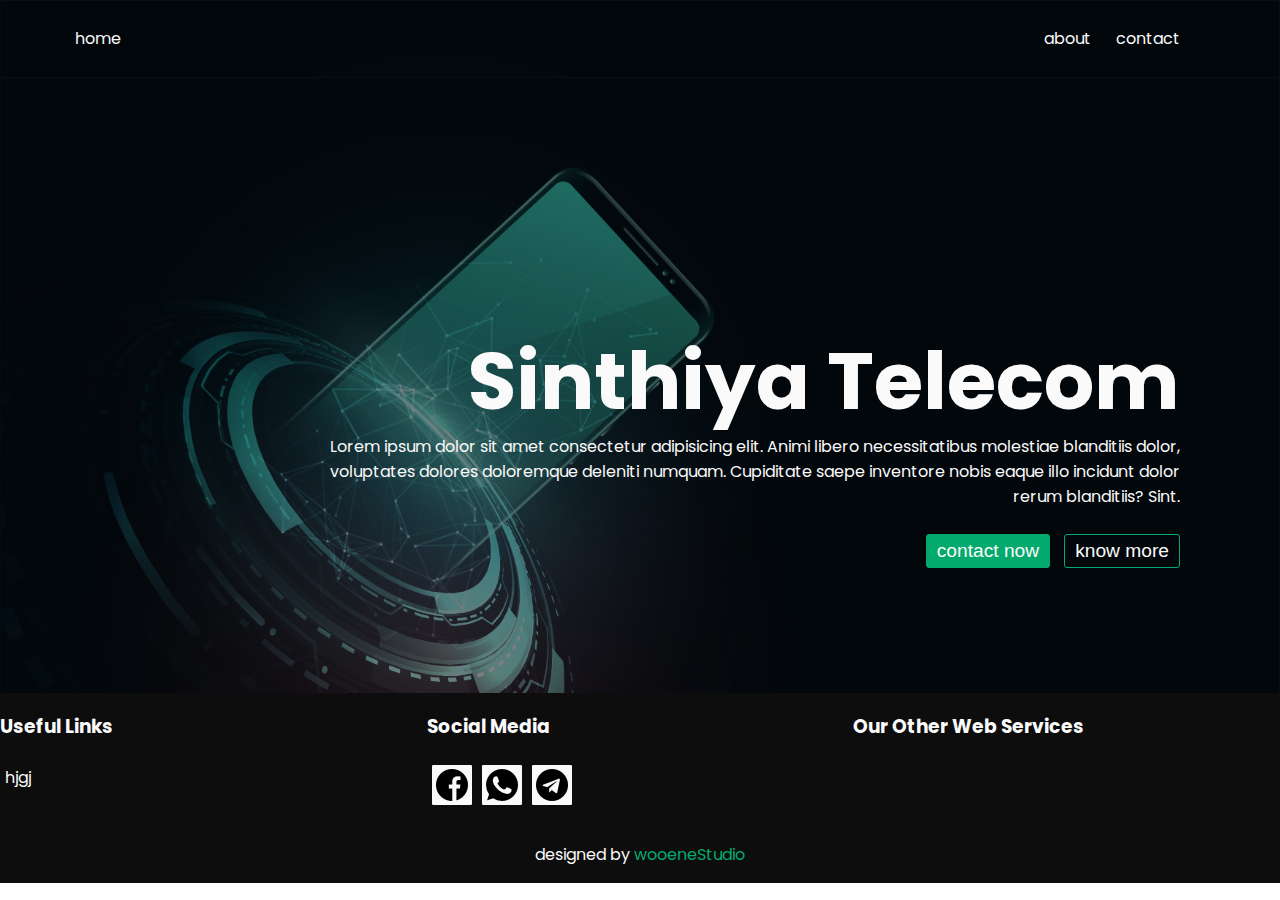
<file: index.html>
<!DOCTYPE html>
<html lang="en">
<head>
    <meta charset="UTF-8">
    <meta http-equiv="X-UA-Compatible" content="IE=edge">
    <meta name="viewport" content="width=device-width, initial-scale=1.0">
    <title>Sinthiya Telecom</title>
    <link rel="icon" href="./favicon.ico">
    <link rel="stylesheet" href="./style.css">
</head>
<body>
<nav>
    <div class="bg">
        <img src="./bg.jpg" alt="">
    </div>
    <div><a href="#">home</a></div>
    <div>
        <ul>
            <li><a href="./about.html">about</a></li>
            <li><a href="./contact.html">contact</a></li>
        </ul>
    </div>
</nav>
<section id="hero">
                    <div class="bg">
                        <img src="./bg.jpg" alt="">
                    </div>
            <div class="foreground">
                <div>
                    <h1>Sinthiya <span>Telecom</span></h1>
                </div>
                <div><p>Lorem ipsum dolor sit amet consectetur adipisicing elit. Animi libero necessitatibus molestiae blanditiis dolor, voluptates dolores doloremque deleniti numquam. Cupiditate saepe inventore nobis eaque illo incidunt dolor rerum blanditiis? Sint.</p></div>
                <div> <button class="primary" ><a href="./contact.html">contact now</a></button> 
                    <button class="secondary"   ><a href="./about.html">know more</a></button></div>
            </div>
        </section>
    <main>
        

        
    </main>
<footer style="background-color: #0d0d0d;">
    <section id="footer">
        <div class="links">
            <div class="left">
                <h3>Useful Links</h3>
                <ul style="display: flex;
                flex-direction: row;
                list-style: none; padding: 0;">
                    <li style="margin: 5px;">
                        <a href="">hjgj</a>
                    </li>
                    </li>
                </ul>
            </div>
            <div class="mid">
                <h3>Social Media</h3>
                <ul style="display: flex;
                flex-direction: row;
                list-style: none; padding: 0;">
                    <li style="margin: 5px;">
                        <a href="https://www.facebook.com/mnk2253"><div>
                            <div class="iconBg"><img src="./facebook.png" alt=""></div>
                        </div></a>
                    </li>
                    <li  style="margin: 5px;">
                        <a href="https://wa.me/+8801307085310"><div>
                            <div class="iconBg"><img src="./whatsapp.png" alt=""></div>
                        </div></a>
                    </li>
                    <li  style="margin: 5px;">
                        <a href="https://telegram.me/mnk2253"><div>
                            <div class="iconBg"><img src="./telegram.png" alt=""></div>
                        </div></a>
                    </li>
                </ul>
            </div>
            <div class="right">
                <h3>Our Other Web Services</h3>
            </div>
        </div>
        <div style="margin: 0; padding: 0; display: flex; align-items: center; justify-items: center; text-align: center;">
            <p>designed by <a style="color: var(--accent);" target="_blank" href="https://wooenestudio.github.io/">wooeneStudio</a></p>
        </div>
    </section>  
</footer>
</body>
</html>
</file>
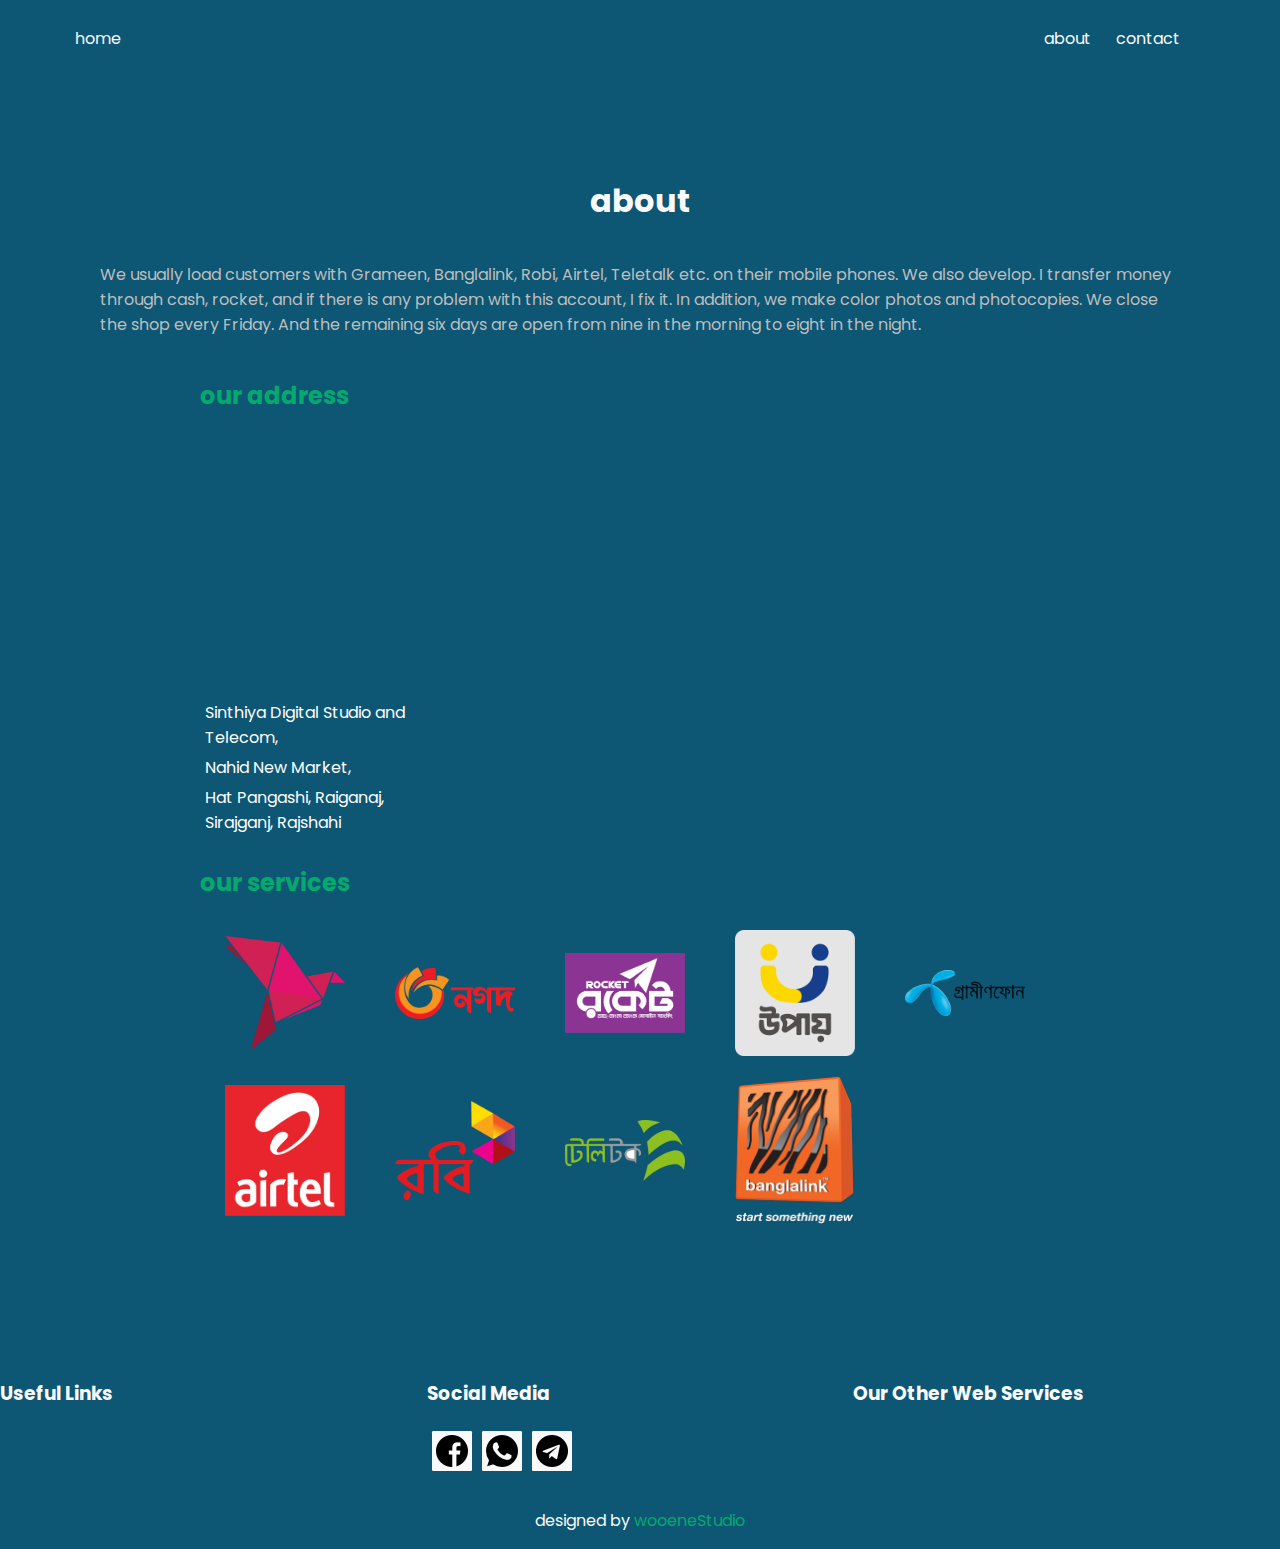
<file: about.html>
<!DOCTYPE html>
<html lang="en">
<head>
    <meta charset="UTF-8">
    <meta http-equiv="X-UA-Compatible" content="IE=edge">
    <meta name="viewport" content="width=device-width, initial-scale=1.0">
    <title>About Sinthiya Telecom</title>
    <link rel="stylesheet" href="./style.css">
</head>
<body>
    <nav style="background-color: #0d5674 !important;">
        <div><a href="./index.html">home</a></div>
        <div>
            <ul>
                <li><a href="#">about</a></li>
                <li><a href="./contact.html">contact</a></li>
            </ul>
        </div>
    </nav>
    <main>
        <section id="about">
            <div><h1>
                about
            </h1></div>
            <div>
                <p style="color: rgb(190, 190, 190);">We usually load customers with Grameen, Banglalink, Robi, Airtel, Teletalk etc. on their mobile phones. We also develop. I transfer money through cash, rocket, and if there is any problem with this account, I fix it. In addition, we make color photos and photocopies. We close the shop every Friday. And the remaining six days are open from nine in the morning to eight in the night.</p>
            </div>
<div>
    <div class="subSection">
        <div>
            <h2 style="color: var(--accent);">our address</h2>
        </div>
        <div style="display: flex; 
        flex-direction: row;
        align-items: flex-end;
        justify-content: center;
        ">
            <div style="margin-right: 25px;">
                <p>Sinthiya Digital Studio and Telecom,</p>
                <p>Nahid New Market, </p>
                <p>Hat Pangashi, Raiganaj, Sirajganj, Rajshahi</p>
            </div>
            <div>
                <iframe src="https://www.google.com/maps/embed?pb=!1m18!1m12!1m3!1d1815.4864496132086!2d89.6077111923528!3d24.486395838795854!2m3!1f0!2f0!3f0!3m2!1i1024!2i768!4f13.1!3m3!1m2!1s0x39fdc733dbf2891f%3A0x54c42396f4c3267b!2z4KaP4Kao4Ka-4Kau4KeB4KayIOCmruCmvuCmsOCnjeCmleCnh-Cmnw!5e0!3m2!1sen!2sbd!4v1673426092030!5m2!1sen!2sbd" width="600" height="400" style="border:0;" allowfullscreen="" loading="lazy" referrerpolicy="no-referrer-when-downgrade"></iframe>
            </div>
        </div>
    </div>

    <div class="subSection">
        <div>
            <h2 style="color: var(--accent);">our services</h2>
        </div>
        <div class="icons">
        <img src="./BKash_Logo_icon-700x662.png" alt="">
        <img src="./nagad-logo-7A70CCFEE0-seeklogo.com.png" alt="">
        <img src="./dutch-bangla-rocket-logo.png" alt="">
        <img src="./upay-logo-44D7B11A45-seeklogo.com.png" alt="">
        <img src="./grameenphone-logo-6C1403D0AB-seeklogo.com.png" alt="">
        <img src="./airtel-logo-439F62AEA0-seeklogo.com.png" alt="">
        <img src="./robi-logo-263EE1D4A2-seeklogo.com.png" alt="">
        <img src="./teletalk-sim-operator-logo-290AA1EA98-seeklogo.com.png" alt="">
        <img src="./banglalink-logo-AD8E9793E7-seeklogo.com.png" alt="">    
        </div>
    </div>
</div>
        </section>
    </main>
    <footer style="background-color: #0d5674;">
        <section id="footer">
            <div class="links">
                <div class="left">
                    <h3>Useful Links</h3>
                </div>
                <div class="mid">
                    <h3>Social Media</h3>
                    <ul style="display: flex;
                flex-direction: row;
                list-style: none; padding: 0;">
                    <li style="margin: 5px;">
                        <a href="https://www.facebook.com/mnk2253"><div>
                            <div class="iconBg"><img src="./facebook.png" alt=""></div>
                        </div></a>
                    </li>
                    <li  style="margin: 5px;">
                        <a href="https://wa.me/+8801307085310"><div>
                            <div class="iconBg"><img src="./whatsapp.png" alt=""></div>
                        </div></a>
                    </li>
                    <li  style="margin: 5px;">
                        <a href="https://telegram.me/mnk2253"><div>
                            <div class="iconBg"><img src="./telegram.png" alt=""></div>
                        </div></a>
                    </li>
                </ul>
                </div>
                <div class="right">
                    <h3>Our Other Web Services</h3>
                </div>
            </div>
            <div style="margin: 0; padding: 0; display: flex; align-items: center; justify-items: center; text-align: center;">
                <p>designed by <a style="color: var(--accent);" target="_blank" href="https://wooenestudio.github.io/">wooeneStudio</a></p>
            </div>
        </section>  
    </footer>
</body>
</html>
</file>
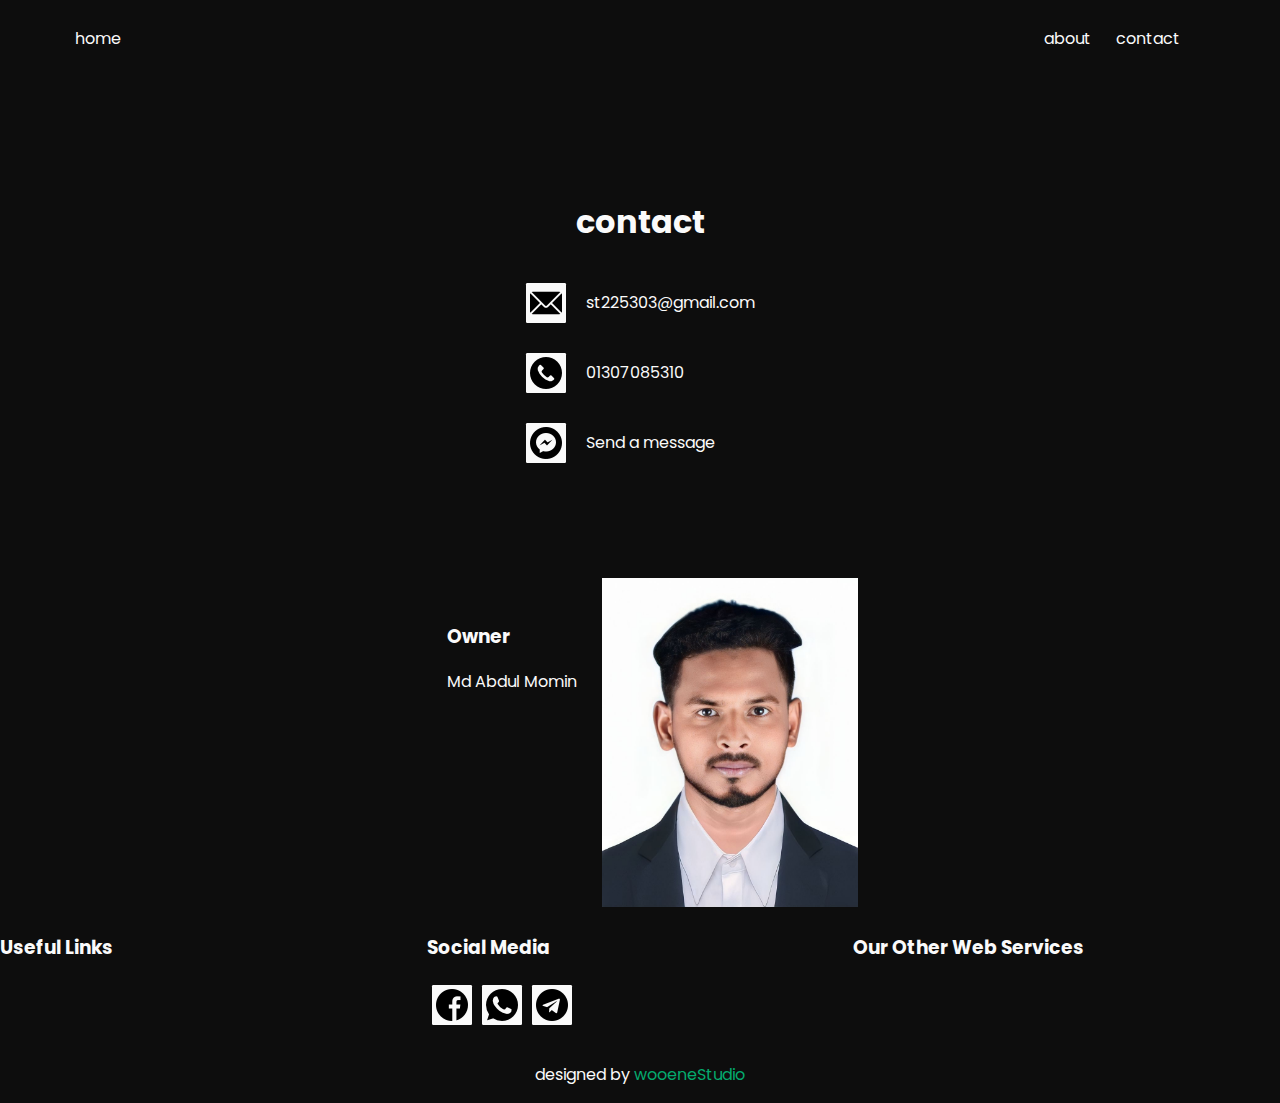
<file: contact.html>
<!DOCTYPE html>
<html lang="en">
<head>
    <meta charset="UTF-8">
    <meta http-equiv="X-UA-Compatible" content="IE=edge">
    <meta name="viewport" content="width=device-width, initial-scale=1.0">
    <title>Contact Sinthiya Digital Studio</title>
    <link rel="stylesheet" href="./style.css">
</head>
<body>
    <nav style="background-color: #0d0d0d !important;">
        <div><a href="./index.html">home</a></div>
        <div>
            <ul>
                <li><a href="./about.html">about</a></li>
                <li><a href="./contact.html">contact</a></li>
            </ul>
        </div>
    </nav>

    <main>
        <section id="contact">
            <div><h1>contact</h1></div>
            <div>
                <div>
                    <div class="iconBg"><img src="./email.png" alt=""></div>
                    <div><a href="mailto:st22503@gmail.com">st225303@gmail.com</a></div>
                </div>
                <div>
                    <div class="iconBg"><img src="./phone-call.png" alt=""></div>
                    <div><a href="tel:01307085310">01307085310</a></div>
                </div>
                <div>
                    <div class="iconBg"><img src="./messenger.png" alt=""></div>
                    <div><a href="">Send a message</a></div>
                </div>
            </div>
            
        </section>
        <div style="display: flex;
        flex-direction: row;
        align-items: flex-start;
        justify-content: center; background-color: #0d0d0d;">
            <div style="margin:25px;">
                <h3>Owner</h3>
                <p><a href="https://www.facebook.com/mnk2253" target="_blank"> Md Abdul Momin</a></p>
            </div>
            <div class="profileContainer">
                <img src="./profile.jpg" alt="">
            </div>
        </div>
    </main>
    <footer style="background-color: #0d0d0d;">
        <section id="footer">
            <div class="links">
                <div class="left">
                    <h3>Useful Links</h3>
                </div>
                <div class="mid">
                    <h3>Social Media</h3>
                    <ul style="display: flex;
                flex-direction: row;
                list-style: none; padding: 0;">
                    <li style="margin: 5px;">
                        <a href="https://www.facebook.com/mnk2253"><div>
                            <div class="iconBg"><img src="./facebook.png" alt=""></div>
                        </div></a>
                    </li>
                    <li  style="margin: 5px;">
                        <a href="https://wa.me/+8801307085310"><div>
                            <div class="iconBg"><img src="./whatsapp.png" alt=""></div>
                        </div></a>
                    </li>
                    <li  style="margin: 5px;">
                        <a href="https://telegram.me/mnk2253"><div>
                            <div class="iconBg"><img src="./telegram.png" alt=""></div>
                        </div></a>
                    </li>
                </ul>
                </div>
                <div class="right">
                    <h3>Our Other Web Services</h3>
                </div>
            </div>
            <div style="margin: 0; padding: 0; display: flex; align-items: center; justify-items: center; text-align: center;">
                <p>designed by <a style="color: var(--accent);" target="_blank" href="https://wooenestudio.github.io/">wooeneStudio</a></p>
            </div>
        </section>  
    </footer>
</body>
</html>
</file>
<file: style.css>
@import url('https://fonts.googleapis.com/css2?family=Poppins:wght@200;400;500;600;700&display=swap');
:root{
    --accent :#04AA6D; 
}
html, body{
    margin: 0;
    padding:0;
    font-family: 'Poppins', sans-serif;
    color: #fafafa;
    scroll-behavior: smooth;
}

a{
    color: #fafafa;
    text-decoration: none;
    transition: all .3s ease-in-out;
}
a:hover{
    color: var(--accent);
}
nav {
    position: relative;
    display: flex;
    flex-direction: row;
    justify-content: space-between;
    padding: 10px 75px;
    align-items: center;
    object-fit: cover;
}
nav > div.bg{
    position: absolute;
    width: 100%;
    top: 0;
    left: 0;
}
nav > div> ul{
    display: flex;
    flex-direction: row;
    list-style-type: none;
}
nav > div > ul > li{
    margin-right: 25px;
}
section#hero{
    position: relative;
    width: 100%;
    height: auto;
}
.bg{
    position: absolute;
    z-index: -9999;
    top: 0;
    bottom: 0;
    width: 100%;
    height: 100%;
    object-fit: cover;
}
.bg img{
    max-width: 100%;
    height: auto;
    filter: grayscale(20%) brightness(50%);
}
section#hero > .foreground{
    display: flex;
    flex-direction: column;
    align-items: flex-end;
    text-align: right;
    flex-wrap: wrap;
    padding: 100px;
    padding-top: 250px;
    padding-left: 25%;
}
section#hero > .foreground > div > h1{
    font-size: 5rem;
    line-height: 0;
}
section#hero > .foreground > div > p{
    margin: 0;
}
section#hero > .foreground > div > button{
    padding: 5px 10px;
    border: 1px solid var(--accent);
    background-color: transparent   ;
    color: #fafafa;
    font-size: 1.2rem;
    margin: 25px 0;
    margin-left: 10px;
    border-radius:3px;
    cursor: pointer;
    transition: all .3s ease-in-out ;
}
section#hero > .foreground > div > button.primary{
    background-color: var(--accent);

}
button.primary a:hover{
    color: #ffffff;
}button.secondary a:hover{
    color: var(--accent);
}
section#hero > .foreground > div > button.primary:hover{
    background-color: #04945f;
}

section#hero > .foreground > div > button.secondary{
    color: var(--accent) !important;
}

main > section#about{
    padding: 100px;
    background-color: #0d5674;
    display: flex;
    justify-content: center;
    flex-direction: column;
    align-items: center;
    
    flex-wrap: wrap;
}
main > section#about > div > h1{
    margin-top: 0;
}
main > section#contact{
    background-color: #0d0d0d;
    padding: 100px;
    display: flex;
    justify-content: center;
    flex-direction: column;
    align-items: center;
    
    flex-wrap: wrap;
}

main > section#contact > div > div{
    padding: 5px;
    display: flex;
    flex-direction: row;
    align-items: center;
    justify-content: flex-start;
    
    flex-wrap: wrap;
}
main > section#contact > div > div > div{
margin: 10px;
}
.iconBg{
    display: flex;
    align-items: center;
    justify-content: center;
    border-radius: 3%;
    width: 40px;
    height: 40px;
    background-color: #fafafa;
}

main > section#footer{
    background-color: #0d0d0d;
    display: flex;
    flex-direction: column;
    justify-content: center;
    align-items: center;
}
.subSection{
    margin: 25px 100px;
}
.subSection p{
    margin: 5px;
    color: #ffffff;
}
.icons{
    display: flex;
    flex-direction: row;
    align-items: center;
    flex-wrap: wrap;
}
.icons img{
    width: 120px;
    height: auto;
    margin: 10px 25px;
}
section#footer{
    display: flex; justify-content:center; flex-direction: column; align-items: center;
}
section#footer > div.links{
    width: 100%;
    display: flex;
    flex-direction: row;
    justify-content: space-around;
    align-items: flex-start ;               
}
.left, .right, .mid{
    flex: 1;
}


.profileContainer{
    width: 20%;
    height:auto;
}
.profileContainer img{
    width: 100%;
}
</file>
